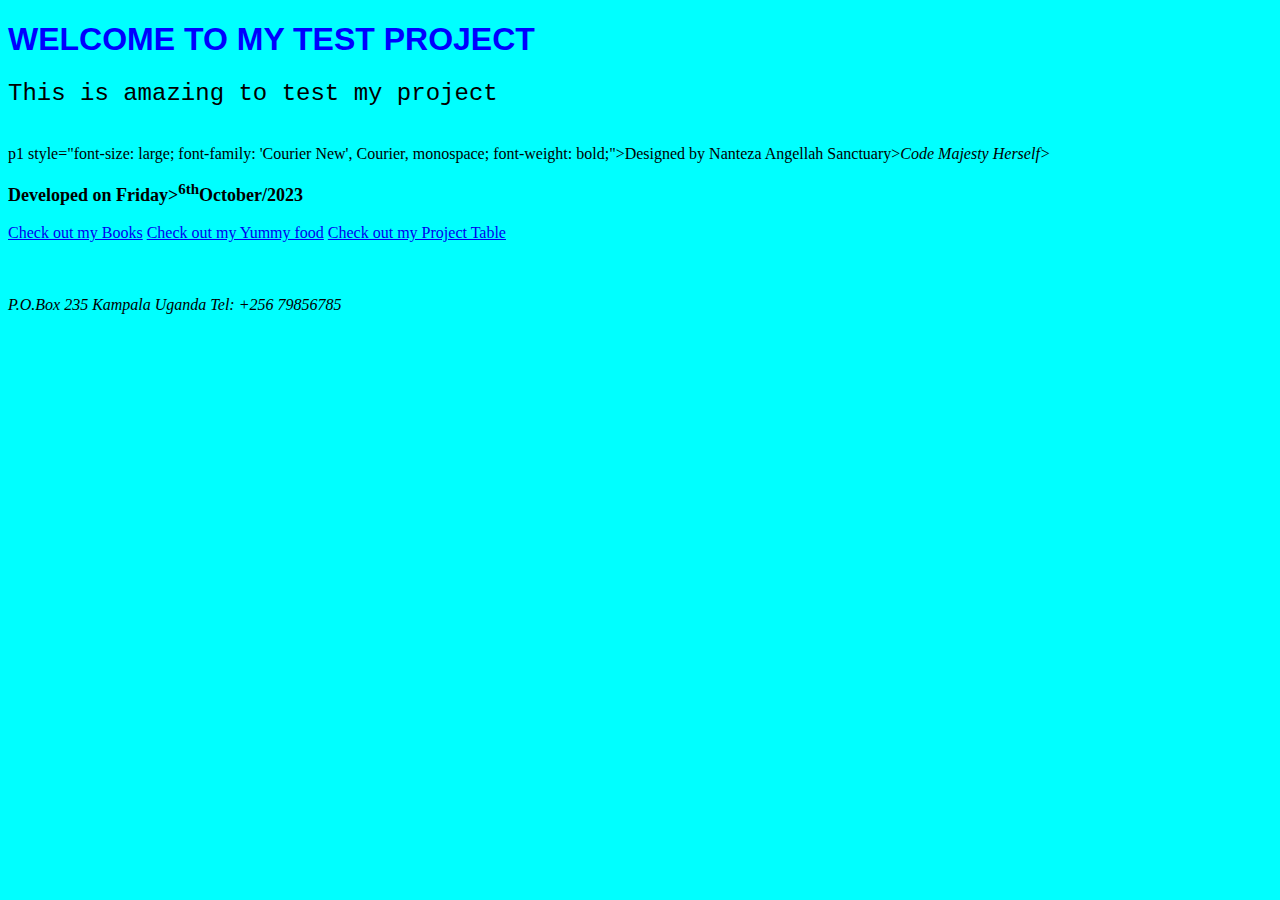
<file: MY Test project/Index.html>
<!DOCTYPE html>
<html lang="en">
<head>
    <meta charset="UTF-8">
    <meta name="viewport" content="width=device-width, initial-scale=1.0">
    <title>MY TEST PROJECT</title>
</head>
<body>
    <body style="background-color: aqua;"></body>
    <h1 style="color: blue; font-family: 'Trebuchet MS', 'Lucida Sans Unicode', 'Lucida Grande', 'Lucida Sans', Arial, sans-serif; font-size: xx-large; font-weight: bolder;">WELCOME TO MY TEST PROJECT</h1>
    <h2 style="font-family: 'Courier New', Courier, monospace; font-weight: lighter;">This is amazing to test my project</h2>
    <br>
    p1 style="font-size: large; font-family: 'Courier New', Courier, monospace; font-weight: bold;">Designed by Nanteza Angellah Sanctuary><i>Code Majesty Herself></i></p1>
    <br>
    <br>
    <p2 style="font-size: large; font-weight: bold;">Developed on Friday><sup>6th</sup>October/2023</p2>
    <br>
    <br>
    <a href="./Pages/bookinfo.html">Check out my Books</a>
    <a href="./Pages/food.html">Check out my Yummy food</a>
    <a href="./Pages/Table.html">Check out my Project Table</a>
    <br>
    <br>
    <br>
    <br>
    <address>
        P.O.Box 235
        Kampala Uganda
        Tel: +256 79856785
    </address>

    
</body>
</html>
</file>
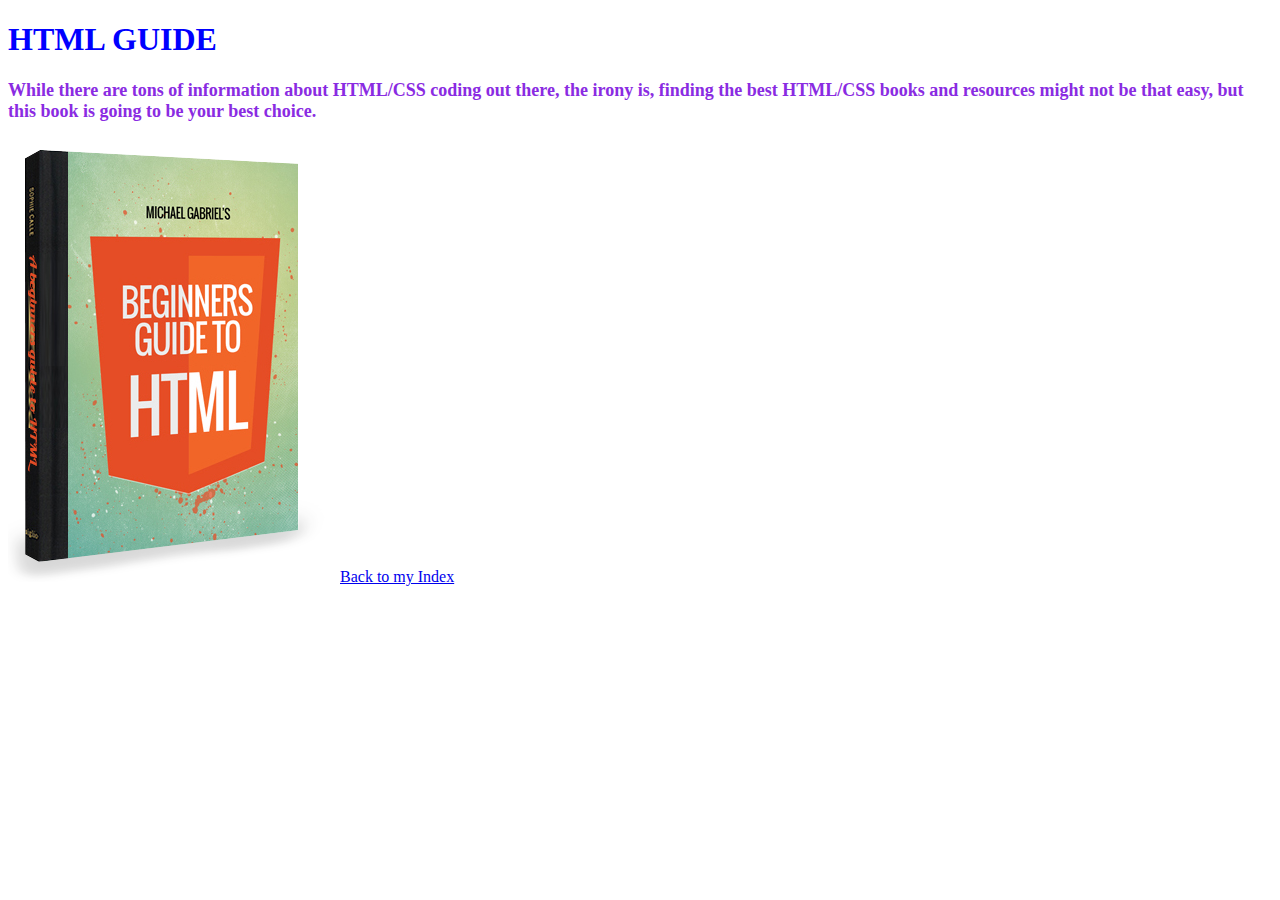
<file: MY Test project/Pages/bookinfo.html>
<!DOCTYPE html>
<html lang="en">
<head>
    <meta charset="UTF-8">
    <meta name="viewport" content="width=device-width, initial-scale=1.0">
    <title>My Books</title>
</head>
<body>
    <h1 style="font-size: xx-large; color: blue;">HTML GUIDE</h1>
    <h2 style="font-family: 'Times New Roman', Times, serif; color: blueviolet; font-size: large;">While there are tons of information about HTML/CSS coding out there, the irony is, finding the best HTML/CSS books and resources might not be that easy, but this book is going to be your best choice.</h2>
    <img src="../Images/book-01-328x445.png">
    <a href="../Index.html">Back to my Index</a>
</body>
</html>
</file>
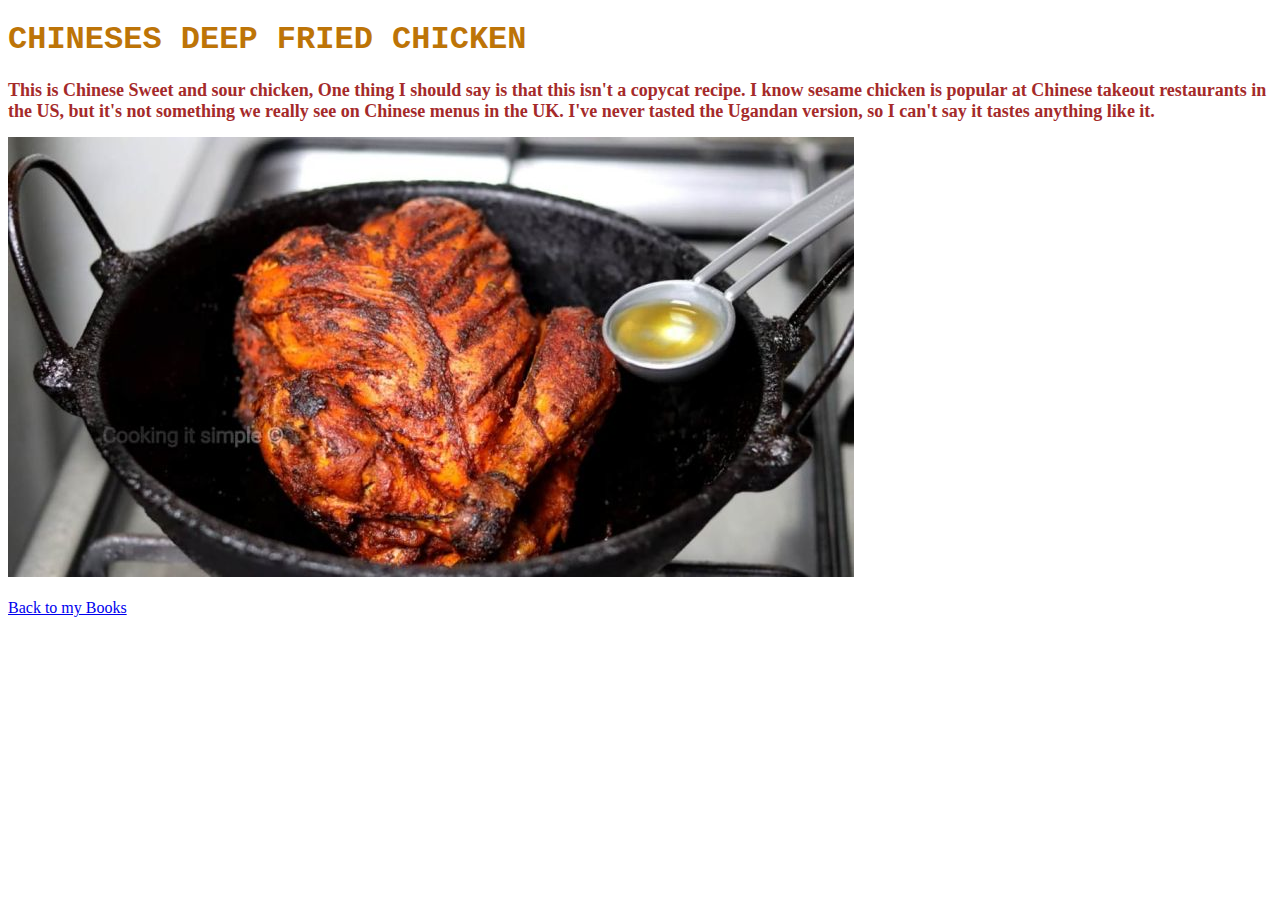
<file: MY Test project/Pages/food.html>
<!DOCTYPE html>
<html lang="en">
<head>
    <meta charset="UTF-8">
    <meta name="viewport" content="width=device-width, initial-scale=1.0">
    <title>MARVELOUS FOOD</title>
</head>
<body>
    <h1 style="font-size: xx-large; font-family: 'Courier New', Courier, monospace; color: rgb(189, 116, 7); font-weight: bolder;">CHINESES DEEP FRIED CHICKEN</h1>
    <h2 style="font-family: 'Times New Roman', Times, serif; font-size: large; color: brown;">This is Chinese Sweet and sour chicken, One thing I should say is that this isn't a copycat recipe. I know sesame chicken is popular at Chinese takeout restaurants in the US, but it's not something we really see on Chinese menus in the UK. I've never tasted the Ugandan version, so I can't say it tastes anything like it.</h1>
    <img src="../Images/chicken-fry.jpg">
    <br>
    <br>
    <a href="./bookinfo.html">Back to my Books</a>
</body>
</html>
</file>
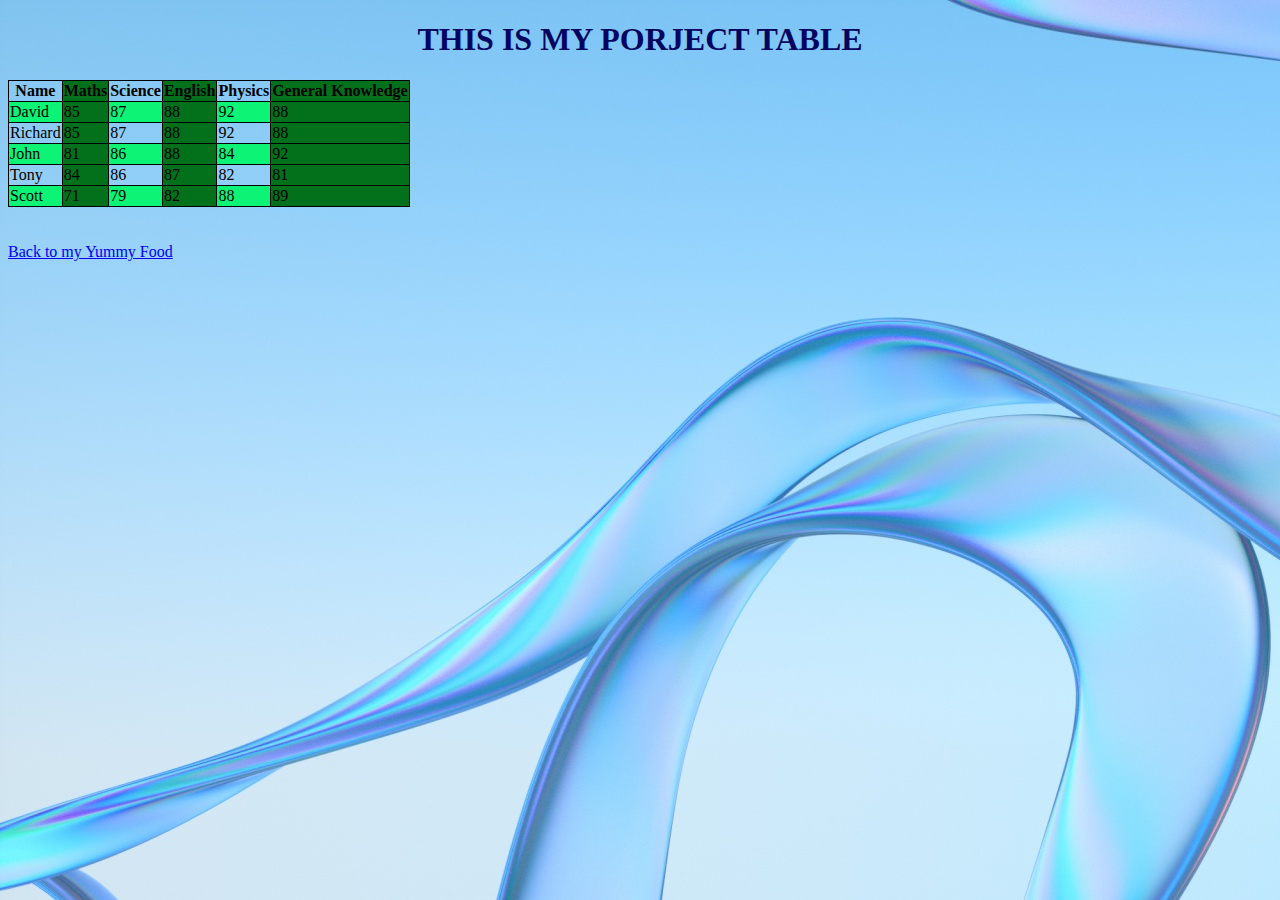
<file: MY Test project/Pages/Table.html>
<!DOCTYPE html>
<html lang="en">
<head>
    <meta charset="UTF-8">
    <meta name="viewport" content="width=device-width, initial-scale=1.0">
    <title>THIS IS TEST PROJECT TABLE</title>
    <link rel="stylesheet" href="../Styles/Table.Css">
</head>
<body>
    <h1 style="font-size: xx-large; font-weight: bold; color: rgb(5, 5, 95);text-align: center;">THIS IS MY PORJECT TABLE</h1>
    <table class="center">
        <th>Name</th>
        <th>Maths</th>
        <th>Science</th>
        <th>English</th>
        <th>Physics</th>
        <th>General Knowledge</th>
    <tr>
        <td>David</td>
        <td>85</td>
        <td>87</td>
        <td>88</td>
        <td>92</td>
        <td>88</td>
    </tr>
    <tr>
        <td>Richard</td>
        <td>85</td>
        <td>87</td>
        <td>88</td>
        <td>92</td>
        <td>88</td>

    <tr>
        <td>John</td>
        <td>81</td>
        <td>86</td>
        <td>88</td>
        <td>84</td>
        <td>92</td>
    <tr>
        <td>Tony</td>
        <td>84</td>
        <td>86</td>
        <td>87</td>
        <td>82</td>
        <td>81</td>
    <tr>
        <td>Scott</td>
        <td>71</td>
        <td>79</td>
        <td>82</td>
        <td>88</td>
        <td>89</td>
    </table>
<br>
<br>
<a href="./food.html">Back to my Yummy Food</a>
</body>
</html>
</file>
<file: MY Test project/Styles/Table.Css>
body {
    background-image: url(../Images/ede.jpg);
}
table, th, td {
    border: 1px solid brown; border-collapse: collapse;
    border-color: black;
    border-style: double;
    tr:nth-child(even) {background-color: #0df375;}
    td:nth-child(even), th:nth-child(even) {background-color: #03701b;}

}
table.centre {
    margin-left: auto;
    margin-right: auto;
}
</file>
